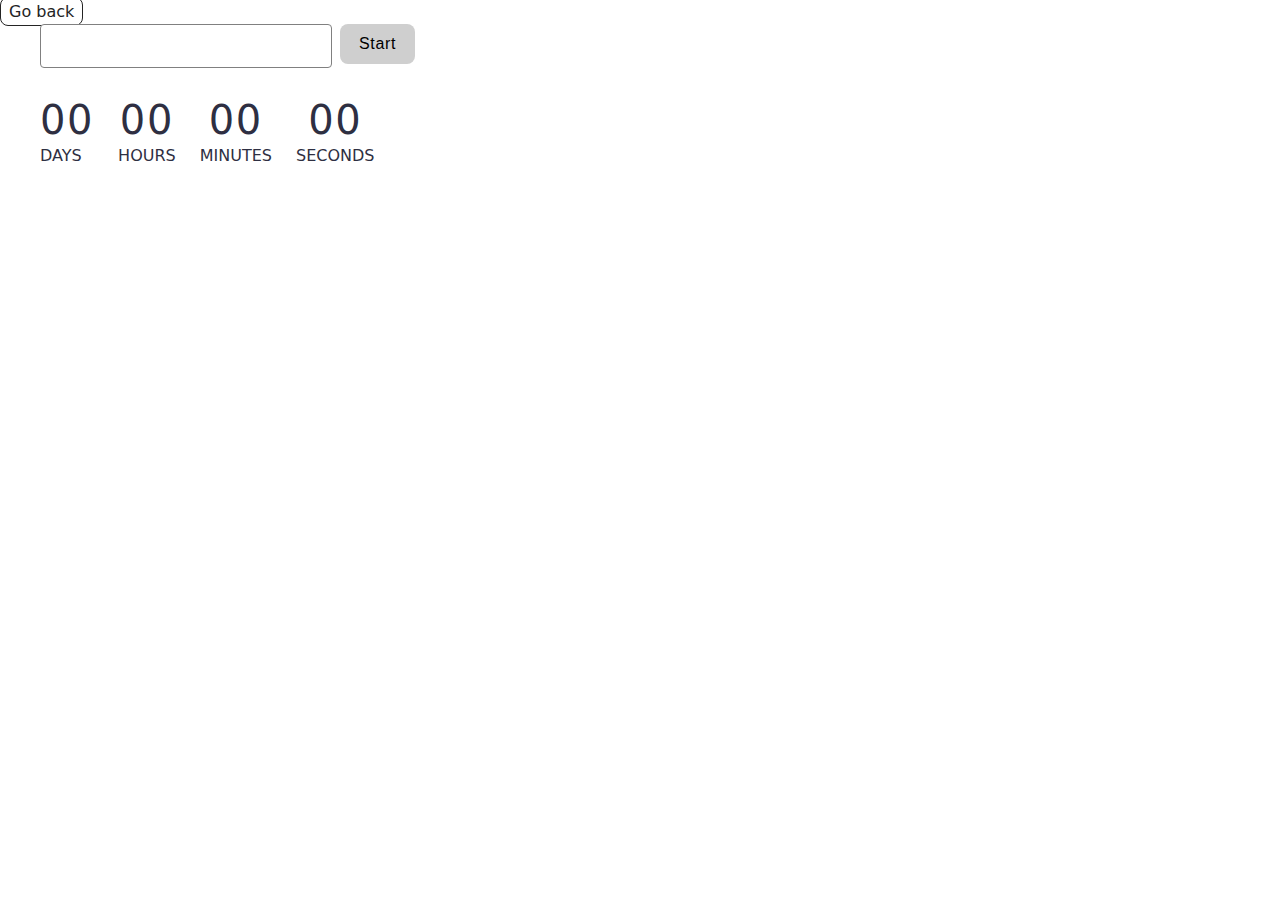
<file: src/1-timer.html>
<!DOCTYPE html>
<html lang="en">
  <head>
    <meta charset="UTF-8" />
    <meta http-equiv="X-UA-Compatible" content="IE=edge" />
    <meta name="viewport" content="width=device-width, initial-scale=1.0" />
    <title>Timer</title>
    <link rel="stylesheet" href="./css/styles.css" />
    <script type="module" src="./js/1-timer.js"></script>
  </head>
  <body>
    <header><a class="back-link" href="./index.html">Go back</a></header>
    <main>
      <div class="container timer-container">
        <div class="timer-start">
          <input class="input-time" type="text" id="datetime-picker" />
          <button class="start-btn" type="button" data-start>Start</button>
        </div>
        <div class="timer">
          <div class="field">
            <span class="value" data-days>00</span>
            <span class="label">Days</span>
          </div>
          <div class="field">
            <span class="value" data-hours>00</span>
            <span class="label">Hours</span>
          </div>
          <div class="field">
            <span class="value" data-minutes>00</span>
            <span class="label">Minutes</span>
          </div>
          <div class="field">
            <span class="value" data-seconds>00</span>
            <span class="label">Seconds</span>
          </div>
        </div>
      </div>
    </main>
  </body>
</html>
</file>
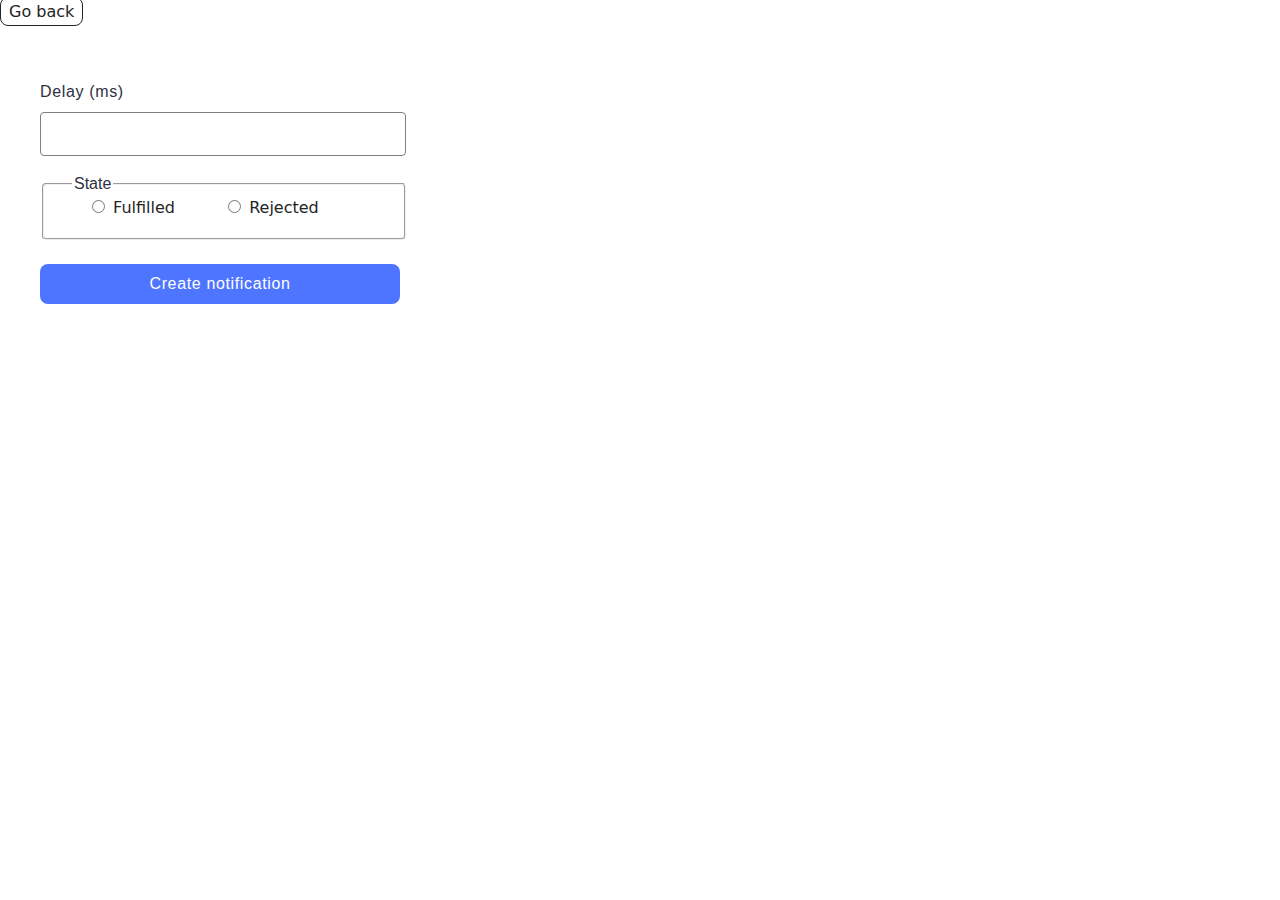
<file: src/2-snackbar.html>
<!DOCTYPE html>
<html lang="en">
  <head>
    <meta charset="UTF-8" />
    <meta http-equiv="X-UA-Compatible" content="IE=edge" />
    <meta name="viewport" content="width=device-width, initial-scale=1.0" />
    <title>Snackbar</title>
    <link rel="stylesheet" href="./css/styles.css" />
    <script type="module" src="./js/2-snackbar.js" defer></script>
  </head>
  <body>
    <header><a class="back-link" href="./index.html">Go back</a></header>
    <main>
      <div class="container container-form">
        <form class="form">
          <label class="delay-label">
            Delay (ms)
            <input class="input-delay" type="number" name="delay" required />
          </label>
          <fieldset class="fieldset-legend">
            <legend class="name-legend">State</legend>
            <label>
              <input
                class="radio-input"
                type="radio"
                name="state"
                value="fulfilled"
                required
              />
              Fulfilled
            </label>
            <label>
              <input
                class="radio-input"
                type="radio"
                name="state"
                value="rejected"
                required
              />
              Rejected
            </label>
          </fieldset>
          <button class="btn-submit" type="submit">Create notification</button>
        </form>
      </div>
    </main>
  </body>
</html>
</file>
<file: src/css/styles.css>
/**
  |============================
  | include css partials with
  | default @import url()
  |============================
*/
/* Common styles */
@import url('./reset.css');
@import url('./base.css');
@import url('./container.css');
@import url('./animations.css');

/* Sections style */
@import url('./header.css');

@import url('./back-link.css');
@import url('./1-timer.css');
@import url('./2-snackbar.css');
</file>
